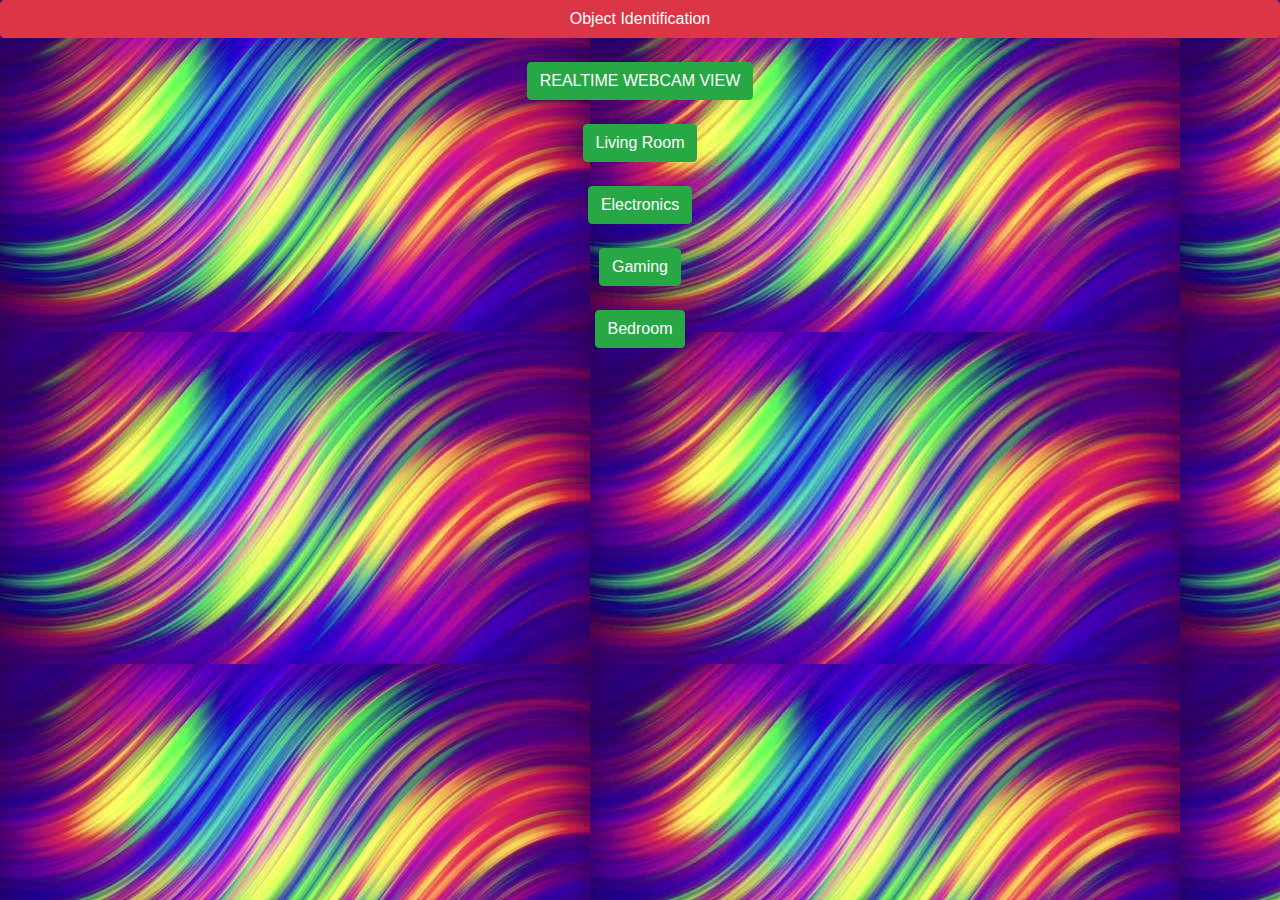
<file: index.html>
<html>
    <head>
        <title>Home Page</title>
        <link rel="stylesheet" type="text/css" href="style.css">
        <link rel="stylesheet" href="https://stackpath.bootstrapcdn.com/bootstrap/4.3.1/css/bootstrap.min.css">
    </head>
    <body background = rainbow.jpeg>
        <center>
        <h1 class="btn btn-danger heading">Object Identification</h1>
        <br>
        <br>
        <a href="cat.html" class="btn button btn-success">REALTIME WEBCAM VIEW</a>
        <br>
        <br>
        <a href="bedroom.html" class="btn button btn-success">Living Room</a>
        <br><br>
        <a href="city.html" class="btn button btn-success">Electronics</a>
        <br><br>
        <a href="gaming.html" class="btn button btn-success">Gaming</a>
        <br><br>
        <a href="gym.html" class="btn button btn-success">Bedroom</a>
    </center>
    </body>
</html>
</file>
<file: style.css>
.heading
{
font-size: 23px;
width: 100%;
margin: 0px;
}
</file>
